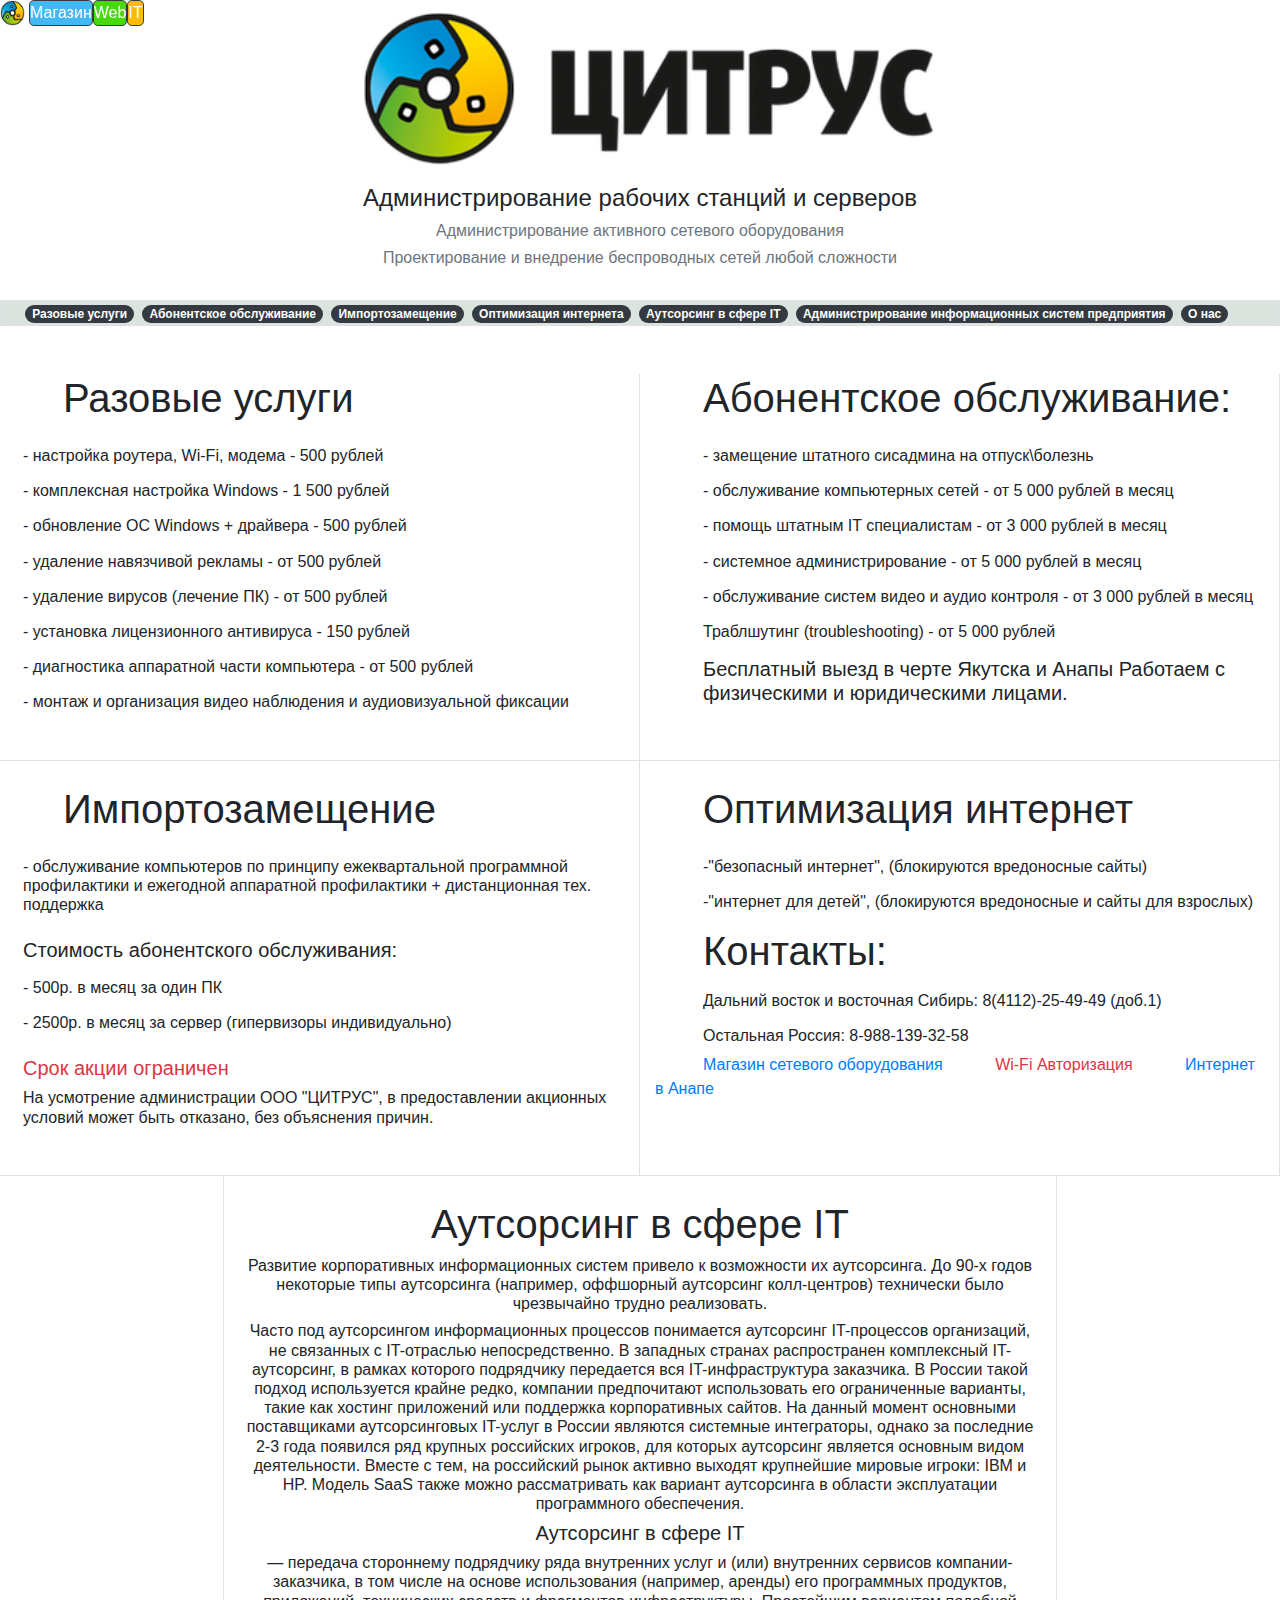
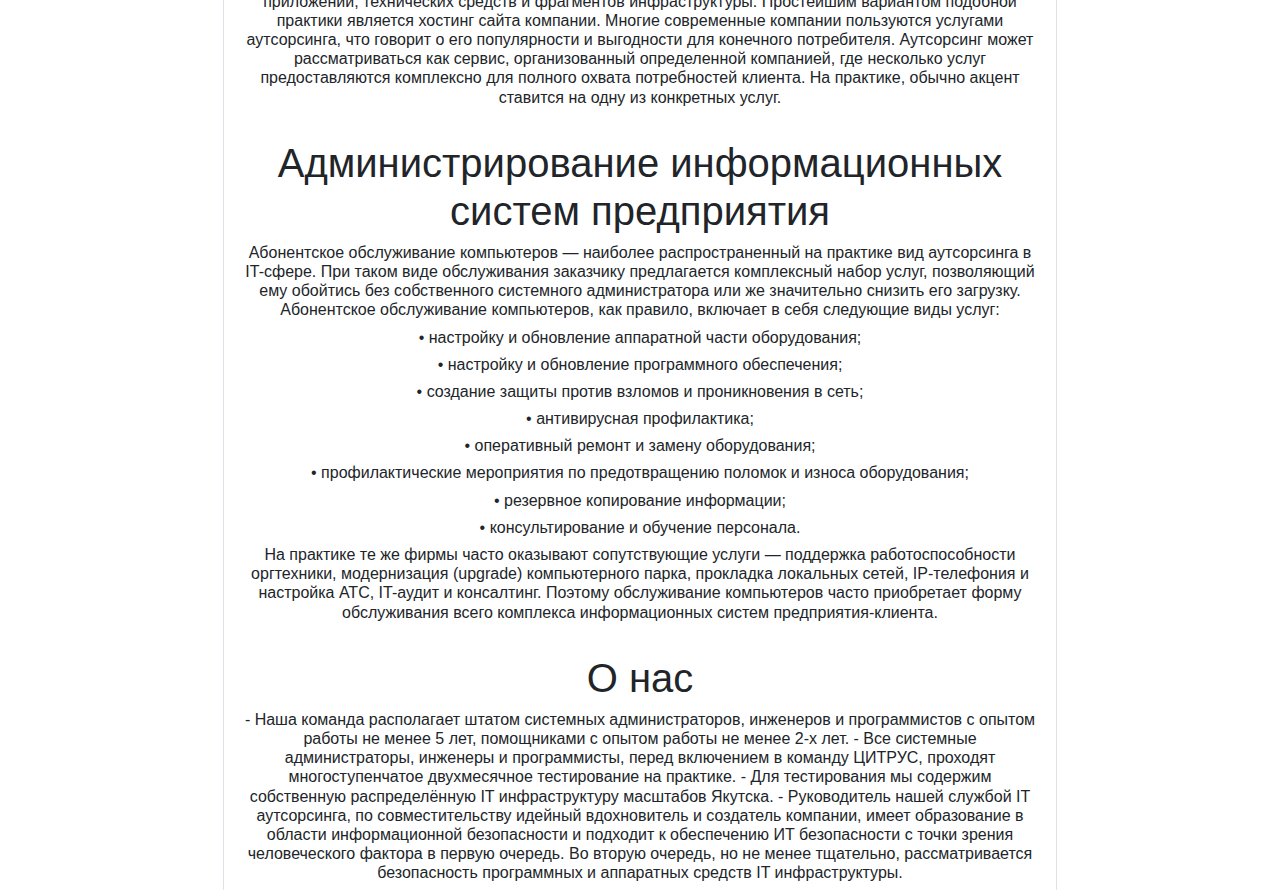
<file: index.html>
<!doctype html>
<html lang="en">
  <head>

    <meta charset="utf-8">
    <meta name="viewport" content="width=device-width, initial-scale=1, shrink-to-fit=no">

    <link rel="stylesheet" href="https://stackpath.bootstrapcdn.com/bootstrap/4.3.1/css/bootstrap.min.css" integrity="sha384-ggOyR0iXCbMQv3Xipma34MD+dH/1fQ784/j6cY/iJTQUOhcWr7x9JvoRxT2MZw1T" crossorigin="anonymous">
    

    <title></title>
  </head>
  <body>
    <a href=""></a>
    <!-- logo -->
    <div class="w-100 d-flex fixed-top" style=";">
      <img src="tsitrus.png" style="width: 25px">
      <a href="http://shop.it-citrus.ru/" style=" background-color: #42b9f5;" class="text-white border border-dark  ml-1 rounded-lg">Магазин</a>
      <a href="http://web.it-citrus.ru/" style=" background-color: #47d90d;" class="text-white border border-dark  rounded-lg">Web</a>
      <a href="http://service.it-citrus.ru/" style=" background-color: #fcbb08;" class="text-white border border-dark rounded-lg">IT</a> 
    </div>
    <!--Заголовок -->
    <div class="col-12 d-flex px-0 top" style="height: 300px; width: 100%">
      <div class="col-3 "></div>
      <div class="col-6">
        <img src="tsitrus2.png" class="ml-3" style="width: 600px;">
        <blockquote class="blockquote text-center">
            <h4 class="mt-3  " style="">Администрирование рабочих станций и серверов</h4>
           <h6 class="text-secondary">Администрирование активного сетевого оборудования</h6>
           <h6 class="text-secondary">Проектирование и внедрение беспроводных сетей любой сложности</h6>
        </blockquote>
      </div>
      <div class="col-3"></div>
    </div>

    <!-- info -->
  <div class="w-100 d-flex border mb-5" style="background-color: #dae3de">
    <div class="mr-2 ml-4">
      <button class="badge badge-pill badge-dark btn-outline-danger border-0"><a href="#razov" class="text-white">Разовые услуги</a></button>
    </div>
    <div class="mr-2">
      <button class="badge badge-pill badge-dark btn-outline-danger border-0"><a href="#abon" class="text-white">Абонентское обслуживание</a></button>
    </div>
   <div class="mr-2">
      <button class="badge badge-pill badge-dark btn-outline-danger border-0"><a href="#import" class="text-white">Импортозамещение</a></button>
    </div>
    <div class="mr-2">
      <button class="badge badge-pill badge-dark btn-outline-danger border-0"><a href="#optim" class="text-white">Оптимизация интернета</a></button>
    </div>
    <div class="mr-2">
      <button class="badge badge-pill badge-dark btn-outline-danger border-0"><a href="#autsorsing" class="text-white">Аутсорсинг в сфере IT</a></button>
    </div>
    <div class="mr-2">
      <button class="badge badge-pill badge-dark btn-outline-danger border-0"><a href="#admin" class="text-white">Администрирование информационных систем предприятия</a></button>
    </div>
    <div class="mr-2">
      <button class="badge badge-pill badge-dark btn-outline-danger border-0"><a href="#info" class="text-white">О нас</a></button>
    </div>
  </div>

    <!-- Разовые услуги -->
  <div class="col-12 px-0 d-flex border-bottom">
    <div class="col-6 border-right">
      <h1 class="ml-5"><a name="razov"></a>Разовые услуги</h1>
      <h6 class="ml-2 mt-4">- настройка роутера, Wi-Fi, модема - 500 рублей
      </h6>
      <h6 class="ml-2 mt-3" >- комплексная настройка Windows - 1 500 рублей</h6>
      <h6 class="ml-2 mt-3">- обновление ОС Windows + драйвера - 500 рублей</h6>
      <h6 class="ml-2 mt-3">- удаление навязчивой рекламы - от 500 рублей</h6>
      <h6 class="ml-2 mt-3">- удаление вирусов (лечение ПК) - от 500 рублей</h6>
      <h6 class="ml-2 mt-3">- установка лицензионного антивируса - 150 рублей</h6>
      <h6 class="ml-2 mt-3">- диагностика аппаратной части компьютера - от 500 рублей</h6>
      <h6 class="ml-2 mt-3 mb-5">- монтаж и организация видео наблюдения и аудиовизуальной фиксации</h6>
    </div>

    <div class="col-6 border-right">
      <h1 class="ml-5" style=""><a name="abon"></a>Абонентское обслуживание:</h1>
      <h6 class="ml-5 mt-4" style="">- замещение штатного сисадмина на отпуск\болезнь
      </h6>
      <h6 class="ml-5 mt-3" style="">- обслуживание компьютерных сетей - от 5 000 рублей в месяц</h6>
      <h6 class="ml-5 mt-3" style="">- помощь штатным IT специалистам - от 3 000 рублей в месяц</h6>
      <h6 class="ml-5 mt-3" style="">- системное администрирование - от 5 000 рублей в месяц</h6>
      <h6 class="ml-5 mt-3" style="">- обслуживание систем видео и аудио контроля - от 3 000 рублей в месяц</h6>
      <h6 class="ml-5 mt-3" style="">Траблшутинг (troubleshooting) - от 5 000 рублей</h6>
      <h5 class="ml-5 mt-3" style="">Бесплатный выезд в черте Якутска и Анапы Работаем с физическими и юридическими лицами.</h5>
    </div>
  </div>
  <div class="col-12 px-0 d-flex border-bottom">
    <div class="col-6 border-right">
      <h1 class="ml-5 mt-4 "><a name="import"></a>Импортозамещение</h1>
      <h6 class="ml-2 mt-4">- обслуживание компьютеров по принципу ежеквартальной программной профилактики и ежегодной аппаратной профилактики + дистанционная тех. поддержка
      </h6>
      <h5 class="ml-2 mt-4 ">Стоимость абонентского обслуживания: </h5>
      <h6 class="ml-2 mt-3">- 500р. в месяц за один ПК </h6>
      <h6 class="ml-2 mt-3">- 2500р. в месяц за сервер (гипервизоры индивидуально) </h6>
      <h5 class="ml-2 mt-4 text-danger">Срок акции ограничен </h5>

      <h6 class="ml-2 mb-5">На усмотрение администрации ООО "ЦИТРУС", в предоставлении акционных условий может быть отказано, без объяснения причин.</h6>
    </div>

    <div class="col-6 border-right">
      <h1 class="ml-5 mt-4"><a name="optim"></a>Оптимизация интернет</h1>
      <h6 class="ml-5 mt-4">-"безопасный интернет", (блокируются вредоносные сайты)
      </h6>
      <h6 class="ml-5 mt-3">-"интернет для детей", (блокируются вредоносные и сайты для взрослых)</h6>
      <h1 class="ml-5 mt-3">Контакты:</h1>
      <h6 class="ml-5 mt-3">Дальний восток и восточная Сибирь: 8(4112)-25-49-49 (доб.1)</h6>
      <h6 class="ml-5 mt-3">Остальная Россия: 8-988-139-32-58</h6>
      <a href="http://shop.it-citrus.ru/" class="ml-5">Магазин сетевого оборудования</a>
      <a href="http://feedlikes.ru/" class="ml-5 text-danger">Wi-Fi Авторизация</a>
      <a href="http://service.it-citrus.ru/pages/internet_v_anape/" class="ml-5 ">Интернет в Анапе</a>
    </div>
  </div>


  <!-- Аутсорсинг в сфере IT -->
  <div style="text-align: center;" class="d-flex col-12">
    <div class="col-2"></div>
    <div class="col-8 border-right border-left">
        <h1 class="mt-4"><a name="autsorsing"></a>Аутсорсинг в сфере IT</h1>
        <h6>Развитие корпоративных информационных систем привело к возможности их аутсорсинга. До 90-х годов некоторые типы аутсорсинга (например, оффшорный аутсорсинг колл-центров) технически было чрезвычайно трудно реализовать.</h6>

        <h6>Часто под аутсорсингом информационных процессов понимается аутсорсинг IT-процессов организаций, не связанных с IT-отраслью непосредственно. В западных странах распространен комплексный IT-аутсорсинг, в рамках которого подрядчику передается вся IT-инфраструктура заказчика. В России такой подход используется крайне редко, компании предпочитают использовать его ограниченные варианты, такие как хостинг приложений или поддержка корпоративных сайтов. На данный момент основными поставщиками аутсорсинговых IT-услуг в России являются системные интеграторы, однако за последние 2-3 года появился ряд крупных российских игроков, для которых аутсорсинг является основным видом деятельности. Вместе с тем, на российский рынок активно выходят крупнейшие мировые игроки: IBM и HP. Модель SaaS также можно рассматривать как вариант аутсорсинга в области эксплуатации программного обеспечения.
    </h6>
        <h5>Аутсорсинг в сфере IT<h6>— передача стороннему подрядчику ряда внутренних услуг и (или) внутренних сервисов компании-заказчика, в том числе на основе использования (например, аренды) его программных продуктов, приложений, технических средств и фрагментов инфраструктуры. Простейшим вариантом подобной практики является хостинг сайта компании. Многие современные компании пользуются услугами аутсорсинга, что говорит о его популярности и выгодности для конечного потребителя. Аутсорсинг может рассматриваться как сервис, организованный определенной компанией, где несколько услуг предоставляются комплексно для полного охвата потребностей клиента. На практике, обычно акцент ставится на одну из конкретных услуг.</h6></h5>
    </div>
    <div class="col-2"></div>
  </div>


  <!-- Администрирование информационных систем предприятия -->
  <div style="text-align: center;" class="d-flex col-12">
    <div class="col-2"></div>
    <div class="col-8 border-right border-left">
        <h1 class="mt-4"><a name="admin"></a>
        Администрирование информационных систем предприятия</h1>
        <h6>Абонентское обслуживание компьютеров — наиболее распространенный на практике вид аутсорсинга в IT-сфере. При таком виде обслуживания заказчику предлагается комплексный набор услуг, позволяющий ему обойтись без собственного системного администратора или же значительно снизить его загрузку. Абонентское обслуживание компьютеров, как правило, включает в себя следующие виды услуг:</h6>

        <h6>
          • настройку и обновление аппаратной части оборудования;
          </h6>
          <h6>
          • настройку и обновление программного обеспечения;
          </h6>
          <h6>
          • создание защиты против взломов и проникновения в сеть;
          </h6>
          <h6>
          • антивирусная профилактика;
          </h6>
          <h6>
          • оперативный ремонт и замену оборудования;
          </h6>
          <h6>
          • профилактические мероприятия по предотвращению поломок и износа оборудования;
          </h6>
          <h6>
          • резервное копирование информации;
          </h6>
          <h6>
          • консультирование и обучение персонала.
        </h6>
        <h6>На практике те же фирмы часто оказывают сопутствующие услуги — поддержка работоспособности оргтехники, модернизация (upgrade) компьютерного парка, прокладка локальных сетей, IP-телефония и настройка АТС, IT-аудит и консалтинг. Поэтому обслуживание компьютеров часто приобретает форму обслуживания всего комплекса информационных систем предприятия-клиента.</h6>
    </div>
    <div class="col-2"></div>
  </div>

  <!-- О нас -->
  <div style="text-align: center;" class="d-flex col-12">
    <div class="col-2"></div>
    <div class="col-8 border-right border-left">
        <h1 class="mt-4"><a name="info"></a>О нас</h1>
        <h6>- Наша команда располагает штатом системных администраторов, инженеров и программистов с опытом работы не менее 5 лет, помощниками с опытом работы не менее 2-х лет. 
- Все системные администраторы, инженеры и программисты, перед включением в команду ЦИТРУС, проходят многоступенчатое двухмесячное тестирование на практике. 
- Для тестирования мы содержим собственную распределённую IT инфраструктуру масштабов Якутска.
- Руководитель нашей службой IT аутсорсинга, по совместительству идейный вдохновитель и создатель компании, имеет образование в области информационной безопасности и подходит к обеспечению ИТ безопасности с точки зрения человеческого фактора в первую очередь. Во вторую очередь, но не менее тщательно, рассматривается безопасность программных и аппаратных средств IT инфраструктуры.</h6>
    </div>
    <div class="col-2"></div>
  </div>

    <script src="https://code.jquery.com/jquery-3.3.1.slim.min.js" integrity="sha384-q8i/X+965DzO0rT7abK41JStQIAqVgRVzpbzo5smXKp4YfRvH+8abtTE1Pi6jizo" crossorigin="anonymous"></script>
    <script src="https://cdnjs.cloudflare.com/ajax/libs/popper.js/1.14.7/umd/popper.min.js" integrity="sha384-UO2eT0CpHqdSJQ6hJty5KVphtPhzWj9WO1clHTMGa3JDZwrnQq4sF86dIHNDz0W1" crossorigin="anonymous"></script>
    <script src="https://stackpath.bootstrapcdn.com/bootstrap/4.3.1/js/bootstrap.min.js" integrity="sha384-JjSmVgyd0p3pXB1rRibZUAYoIIy6OrQ6VrjIEaFf/nJGzIxFDsf4x0xIM+B07jRM" crossorigin="anonymous"></script>
  </body>
</html>
</file>
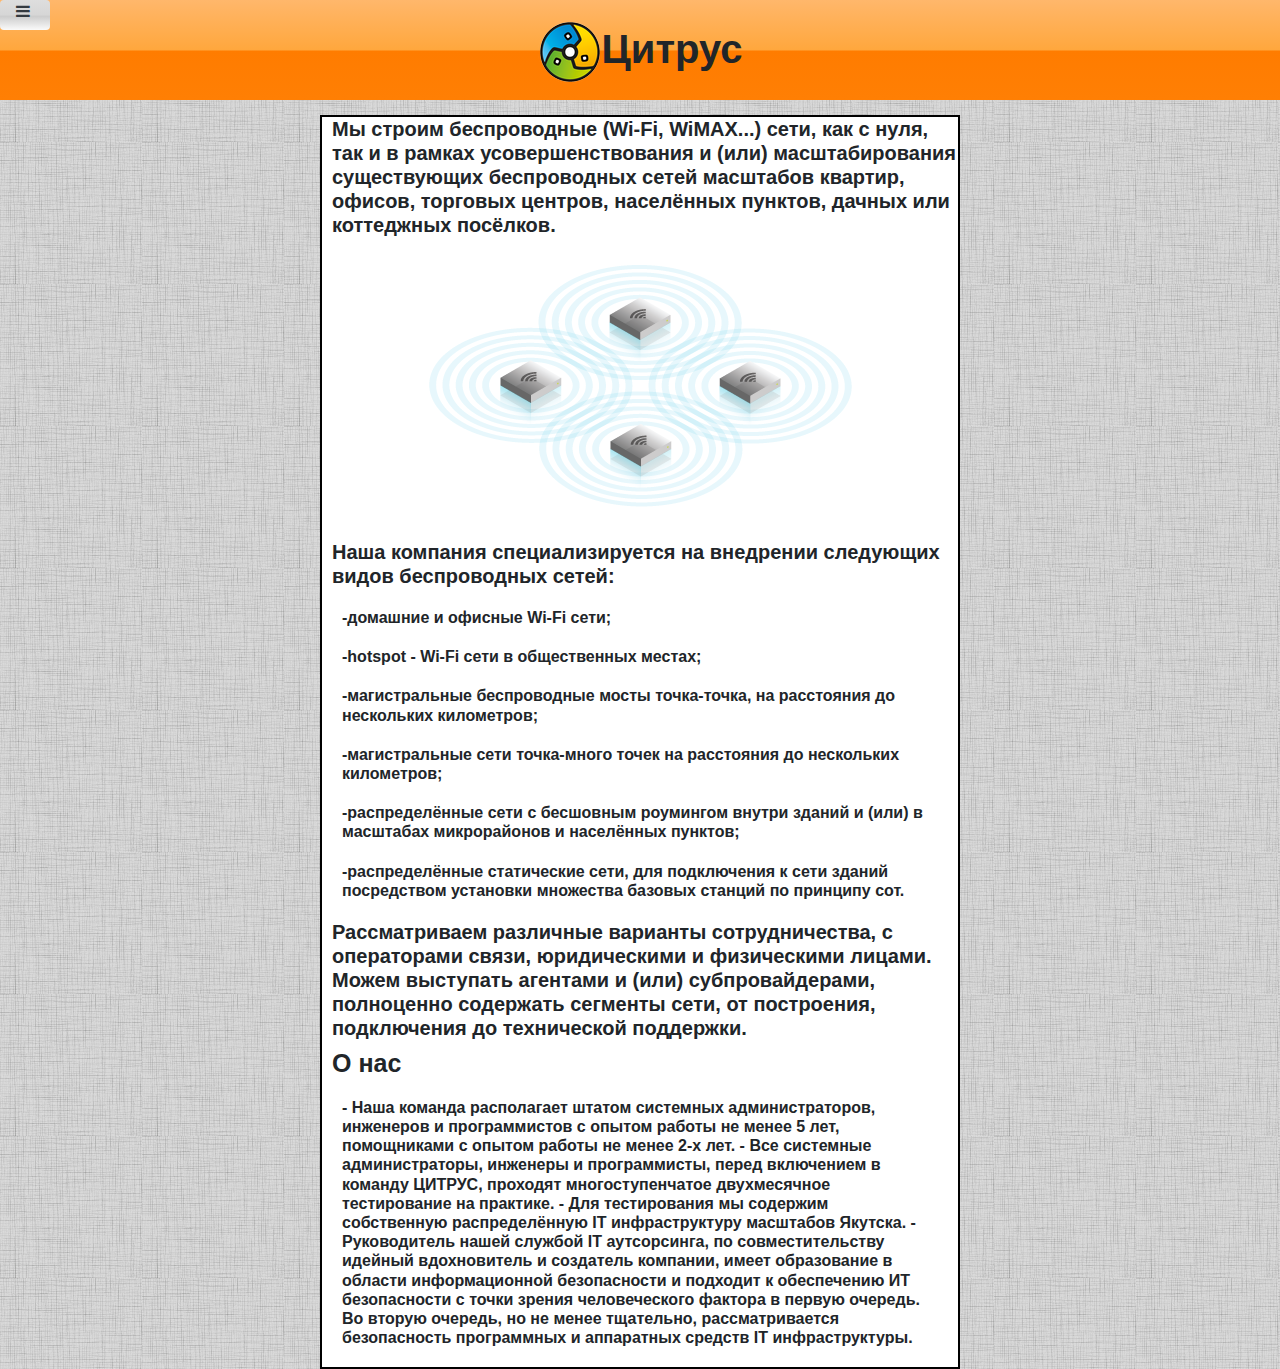
<file: 1.html>
<!DOCTYPE html>
<html>
<head>
  <title></title>
  <link rel="stylesheet" type="text/css" href="1.css">
  <link rel="stylesheet" type="text/css" href="css/font-awesome.css"><link href="https://fonts.googleapis.com/css?family=Cuprum" rel="stylesheet">
  <link rel="stylesheet" href="https://stackpath.bootstrapcdn.com/bootstrap/4.3.1/css/bootstrap.min.css" integrity="sha384-ggOyR0iXCbMQv3Xipma34MD+dH/1fQ784/j6cY/iJTQUOhcWr7x9JvoRxT2MZw1T" crossorigin="anonymous">
</head>
<body>
  <div class="header">
      <h1 class="font-weight-bold" style="padding-top:20px;"><img src="tsitrus.png">Цитрус</h1>
    </div>
  </div>
      <div style="width:50px; height: 30px;  " class="hover-menu rounded fixed-top">
          <div class="fa fa-bars text-dark ml-3" style="width: 100%; "></div>
      
      <div class="menu ">
        <nav class="dws-menu">
    <ul>
      <li><a href=""><i class="fa fa-shopping-cart"></i>Магазин</a>
            <ul>
              <li><a href="http://shop.it-citrus.ru/#m-footer">Мы рекомендуем</a></li>
              <li><a href="http://shop.it-citrus.ru/#m-center">Новые товары</a></li>
              <li><a href="http://shop.it-citrus.ru/#m-header">В наличее</a></li>
            </ul>
      </li>
      <li><a href="http://web.it-citrus.ru/"><i class="fa fa-globe"></i>Web</a>

      </li>
      <li><a href="http://service.it-citrus.ru/"><i class="fa fa-info-circle"></i>IT</a>
      </li>
      <li><a href="https://www.instagram.com/it_citrus_ru/"><i class="fa fa-mobile"></i>Контакты</a>
        <ul>
          <li><a href="https://www.instagram.com/it_citrus_ru/">Instagram</a></li>
          <li><a href="https://vk.com/it_citrus">Vk</a></li>
          <li><a href="https://twitter.com/IT_CITRUS">twitter</a></li>
        </ul>

      </li>
      <li><a href="http://service.it-citrus.ru/pages/get_help/"><i class="fa fa-users"></i>удаленная помощь</a>

      </li>
    </ul>
  </nav>
      </div>
      </div>
        <div class="bg-white w-50 mx-auto texz">
          <h2 style="font-size: 20px; margin-left:  10px;" class="font-weight-bold">Мы строим беспроводные (Wi-Fi, WiMAX...) сети, как с нуля, так и в рамках усовершенствования и (или) масштабирования существующих беспроводных сетей масштабов квартир, офисов, торговых центров, населённых пунктов, дачных или коттеджных посёлков.</h2>
            <div style="text-align: center; margin: 20px;">
              <img src="w.png" ></img>
            </div>
          <h2 style="font-size: 20px; margin-left:  10px;" class="font-weight-bold">Наша компания специализируется на внедрении следующих видов беспроводных сетей:</h2>
          <h6 class="font-weight-bold" style=" margin: 20px;">-домашние и офисные Wi-Fi сети;</h6>
          <h6 class="font-weight-bold" style=" margin: 20px;">-hotspot - Wi-Fi сети в общественных местах;</h6>
          <h6 class="font-weight-bold" style=" margin: 20px;">-магистральные беспроводные мосты точка-точка, на расстояния до нескольких километров;</h6>
          <h6 class="font-weight-bold" style=" margin: 20px;">-магистральные сети точка-много точек на расстояния до нескольких километров;</h6>
          <h6 class="font-weight-bold" style=" margin: 20px;">-распределённые сети с бесшовным роумингом внутри зданий и (или) в масштабах микрорайонов и населённых пунктов;</h6>
          <h6 class="font-weight-bold" style=" margin: 20px;">-распределённые статические сети, для подключения к сети зданий посредством установки множества базовых станций по принципу сот.</h6>
          <h2 style="font-size: 20px;margin-left:  10px;" class="font-weight-bold">Рассматриваем различные варианты сотрудничества, с операторами связи, юридическими и физическими лицами. Можем выступать агентами и (или) субпровайдерами, полноценно содержать сегменты сети, от построения, подключения до технической поддержки.</h2>
          <h2 style="font-size: 25px; margin-left: 10px;" class="font-weight-bold">О нас</h2>
          <h6 class="font-weight-bold" style=" margin: 20px;">- Наша команда располагает штатом системных администраторов, инженеров и программистов с опытом работы не менее 5 лет, помощниками с опытом работы не менее 2-х лет. - Все системные администраторы, инженеры и программисты, перед включением в команду ЦИТРУС, проходят многоступенчатое двухмесячное тестирование на практике. - Для тестирования мы содержим собственную распределённую IT инфраструктуру масштабов Якутска. - Руководитель нашей службой IT аутсорсинга, по совместительству идейный вдохновитель и создатель компании, имеет образование в области информационной безопасности и подходит к обеспечению ИТ безопасности с точки зрения человеческого фактора в первую очередь. Во вторую очередь, но не менее тщательно, рассматривается безопасность программных и аппаратных средств IT инфраструктуры.</h6>

        </div>

</body>
</html>
</file>
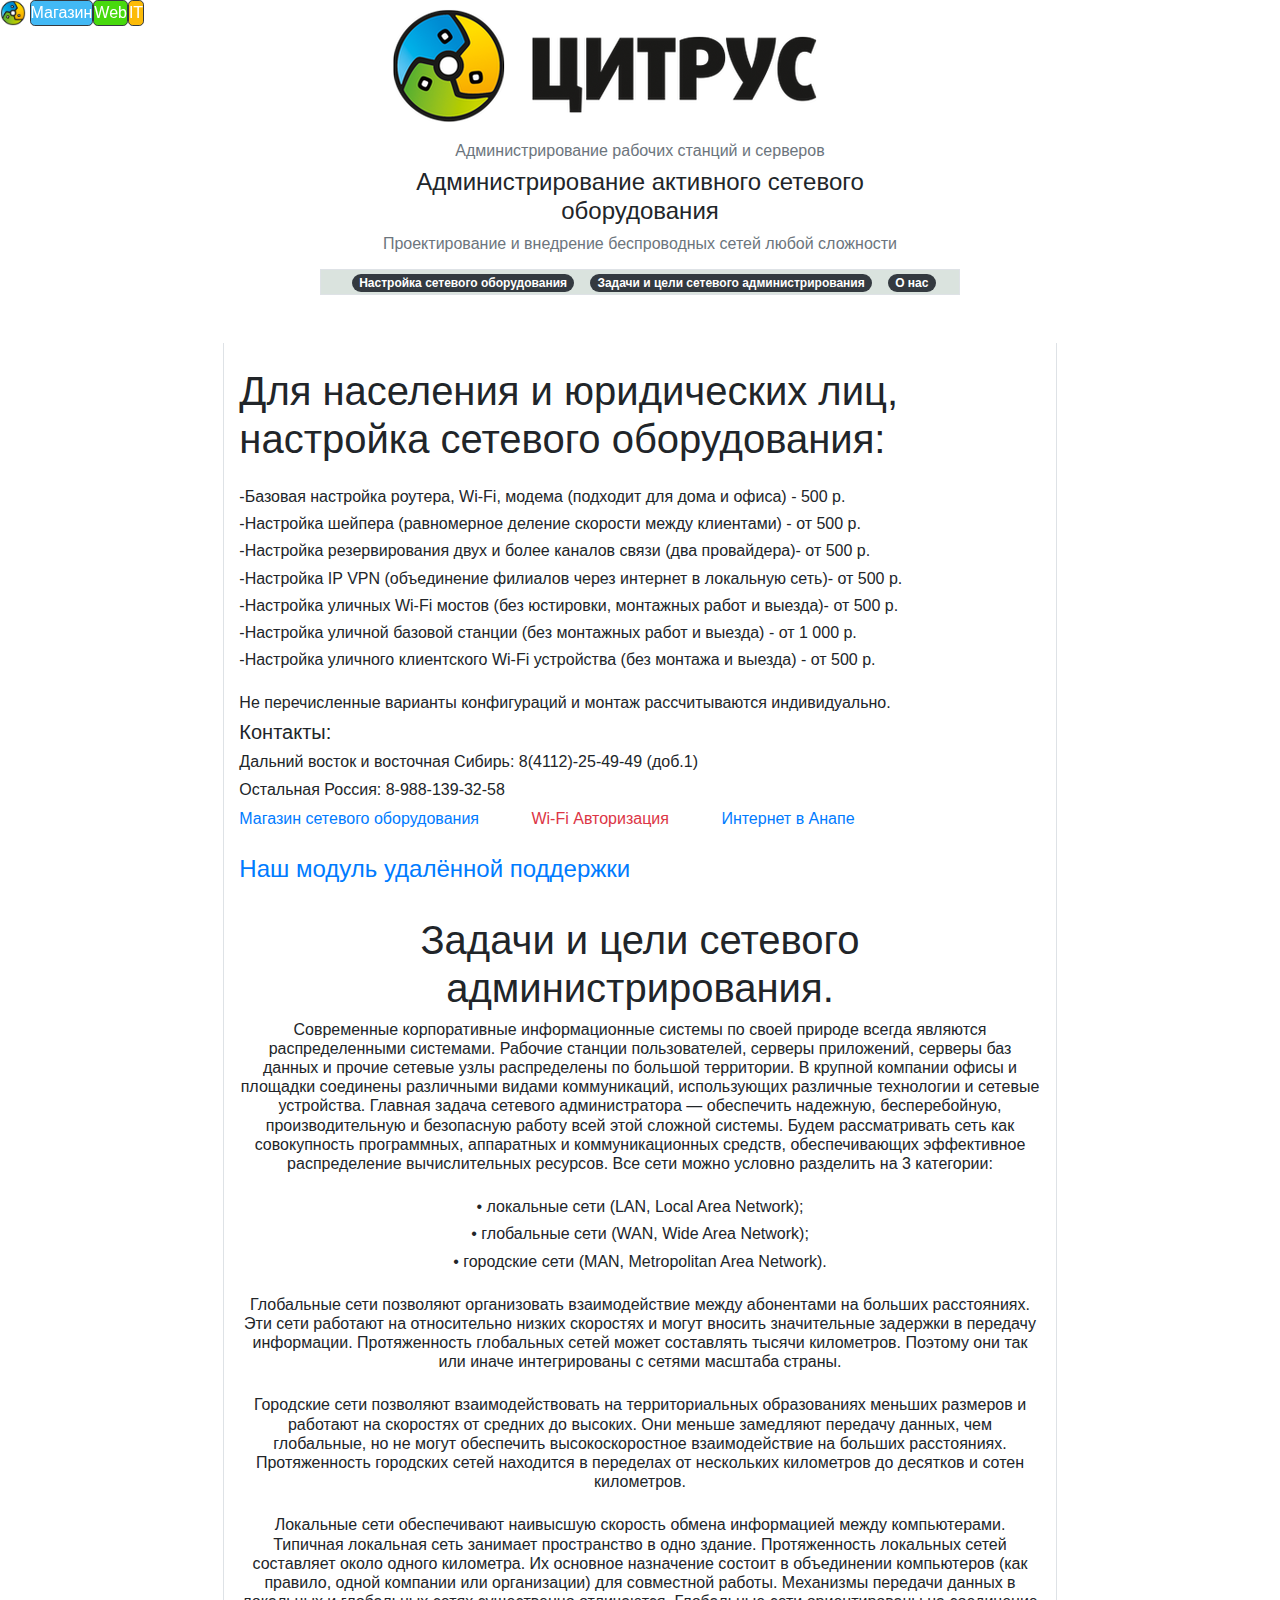
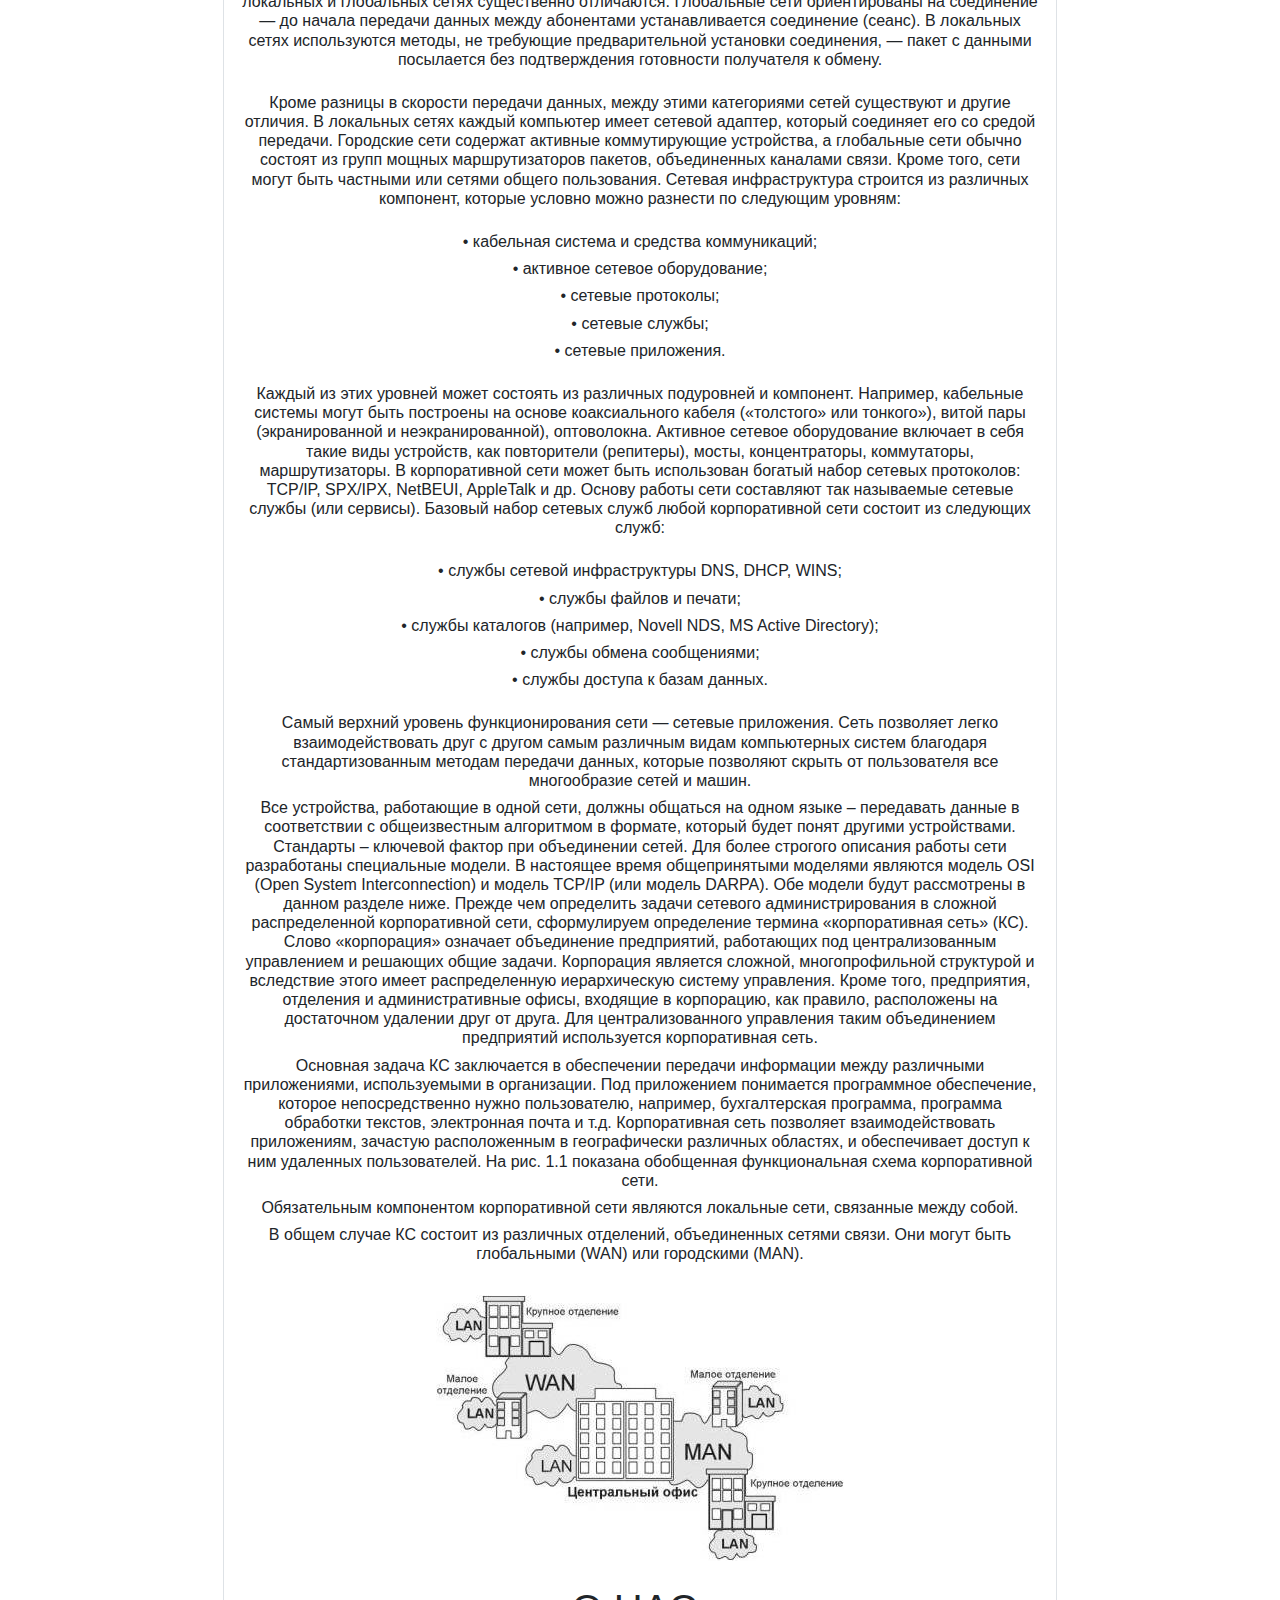
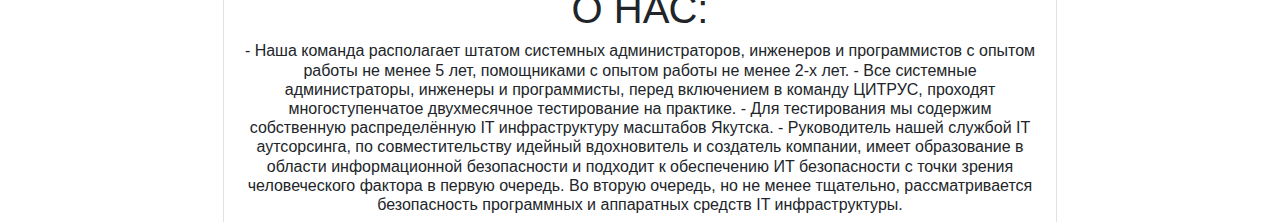
<file: index1.html>
<!doctype html>
<html lang="en">
  <head>
    <!-- Required meta tags -->
    <meta charset="utf-8">
    <meta name="viewport" content="width=device-width, initial-scale=1, shrink-to-fit=no">

    <link rel="stylesheet" href="https://stackpath.bootstrapcdn.com/bootstrap/4.3.1/css/bootstrap.min.css" integrity="sha384-ggOyR0iXCbMQv3Xipma34MD+dH/1fQ784/j6cY/iJTQUOhcWr7x9JvoRxT2MZw1T" crossorigin="anonymous">

    <title></title>
  </head>
  <body>
 <!-- logo -->
    <div class="w-100 d-flex fixed-top" style=";">
      <img src="tsitrus.png" style="width: 2%">
      <a href="http://shop.it-citrus.ru/" style=" background-color: #42b9f5;" class="text-white border border-dark  ml-1 rounded-lg">Магазин</a>
      <a href="http://web.it-citrus.ru/" style=" background-color: #47d90d;" class="text-white border border-dark  rounded-lg">Web</a>
      <a href="http://service.it-citrus.ru/" style=" background-color: #fcbb08;" class="text-white border border-dark rounded-lg">IT</a> 
    </div>

 <!--Заголовок -->
    <div class="col-12 d-flex px-0">
      <div class="col-3 " ></div>
      <div class="col-6">
        <img src="tsitrus2.png" class="ml-5" >
        <blockquote class="blockquote text-center">
            <h6 class="mt-3 text-secondary " style="">Администрирование рабочих станций и серверов</h6>
           <h4 class="">Администрирование активного сетевого оборудования</h4>
           <h6 class="text-secondary">Проектирование и внедрение беспроводных сетей любой сложности</h6>
        </blockquote>
      </div>
      <div class="col-3"></div>
    </div>

<!-- info -->
  <div class="w-100 d-flex col-12 px-0 mb-5">
    <div class="col-3"></div>
    <div class="col-6 d-flex border" style="background-color: #dae3de" >
      <div class="mr-2 ml-3">
        <button class="badge badge-pill badge-dark btn-outline-danger border-0"><a href="#set" class="text-white">Настройка сетевого оборудования</a></button>
      </div>
      <div class="mr-2 ml-2">
        <button class="badge badge-pill badge-dark btn-outline-danger border-0"><a href="#zadachi" class="text-white">Задачи и цели сетевого администрирования</a></button>
      </div>
     <div class="mr-2 ml-2">
        <button class="badge badge-pill badge-dark btn-outline-danger border-0"><a href="#info" class="text-white">О нас</a></button>
      </div>
    </div>
    <div class="col-3"></div>
  </div>

  <div class="d-flex col-12">
    <div class="col-2"></div>
    <div class="col-8 border-right border-left">
        <h1 class="mt-4 mb-4"><a name="set" style="text-align: center;"></a>Для населения и юридических лиц, настройка сетевого оборудования:</h1>
        <h6>-Базовая настройка роутера, Wi-Fi, модема (подходит для дома и офиса) - 500 р.</h6>
        <h6>-Настройка шейпера (равномерное деление скорости между клиентами) - от 500 р.</h6>
        <h6>-Настройка резервирования двух и более каналов связи (два провайдера)- от 500 р.</h6>
        <h6>-Настройка IP VPN (объединение филиалов через интернет в локальную сеть)- от 500 р.</h6>
        <h6>-Настройка уличных Wi-Fi мостов (без юстировки, монтажных работ и выезда)- от 500 р.</h6>
        <h6>-Настройка уличной базовой станции (без монтажных работ и выезда) - от 1 000 р.</h6>
        <h6>-Настройка уличного клиентского Wi-Fi устройства (без монтажа и выезда) - от 500 р.</h6>
        <h6 class="mt-4">Не перечисленные варианты конфигураций и монтаж рассчитываются индивидуально.</h6>
        <h5>Контакты:</h5>
        <h6>Дальний восток и восточная Сибирь: 8(4112)-25-49-49 (доб.1)</h6>
        <h6>Остальная Россия: 8-988-139-32-58</h6>
         <a href="http://shop.it-citrus.ru/" class="">Магазин сетевого оборудования</a>
      <a href="http://feedlikes.ru/" class="ml-5 text-danger">Wi-Fi Авторизация</a>
      <a href="http://service.it-citrus.ru/pages/internet_v_anape/" class="ml-5 ">Интернет в Анапе</a>
      <h4 class="mt-4"><a href="file:///C:/Users/general/Desktop/%D0%A6%D0%B8%D1%82%D1%80%D1%83%D1%81/index2.html">Наш модуль удалённой поддержки</a></h4>
    </div>
    <div class="col-2"></div>
  </div>

  <div style="text-align: center;" class="d-flex col-12">
    <div class="col-2"></div>
    <div class="col-8 border-right border-left">
        <h1 class="mt-4"><a name="zadachi"></a>Задачи и цели сетевого администрирования.</h1>
        <h6>Современные корпоративные информационные системы по своей природе всегда являются распределенными системами. Рабочие станции пользователей, серверы приложений, серверы баз данных и прочие сетевые узлы распределены по большой территории. В крупной компании офисы и площадки соединены различными видами коммуникаций, использующих различные технологии и сетевые устройства. Главная задача сетевого администратора — обеспечить надежную, бесперебойную, производительную и безопасную работу всей этой сложной системы.
Будем рассматривать сеть как совокупность программных, аппаратных и коммуникационных средств, обеспечивающих эффективное распределение вычислительных ресурсов. Все сети можно условно разделить на 3 категории:</h6>

        <h6 class="mt-4">• локальные сети (LAN, Local Area Network);</h6>
        <h6>• глобальные сети (WAN, Wide Area Network);</h6>
        <h6 class="mb-4">• городские сети (MAN, Metropolitan Area Network).</h6>

        <h6 class="mb-4">Глобальные сети позволяют организовать взаимодействие между абонентами на больших расстояниях. Эти сети работают на относительно низких скоростях и могут вносить значительные задержки в передачу информации. Протяженность глобальных сетей может составлять тысячи километров. Поэтому они так или иначе интегрированы с сетями масштаба страны.</h6>

        <h6 class="mb-4">Городские сети позволяют взаимодействовать на территориальных образованиях меньших размеров и работают на скоростях от средних до высоких. Они меньше замедляют передачу данных, чем глобальные, но не могут обеспечить высокоскоростное взаимодействие на больших расстояниях. Протяженность городских сетей находится в переделах от нескольких километров до десятков и сотен километров.</h6>

        <h6 class="mb-4">Локальные сети обеспечивают наивысшую скорость обмена информацией между компьютерами. Типичная локальная сеть занимает пространство в одно здание. Протяженность локальных сетей составляет около одного километра. Их основное назначение состоит в объединении компьютеров (как правило, одной компании или организации) для совместной работы.
        Механизмы передачи данных в локальных и глобальных сетях существенно отличаются. Глобальные сети ориентированы на соединение — до начала передачи данных между абонентами устанавливается соединение (сеанс). В локальных сетях используются методы, не требующие предварительной установки соединения, — пакет с данными посылается без подтверждения готовности получателя к обмену.</h6>

        <h6 class="mb-4">Кроме разницы в скорости передачи данных, между этими категориями сетей существуют и другие отличия. В локальных сетях каждый компьютер имеет сетевой адаптер, который соединяет его со средой передачи. Городские сети содержат активные коммутирующие устройства, а глобальные сети обычно состоят из групп мощных маршрутизаторов пакетов, объединенных каналами связи. Кроме того, сети могут быть частными или сетями общего пользования.
        Сетевая инфраструктура строится из различных компонент, которые условно можно разнести по следующим уровням:</h6>

        <h6 class="mt-4">• кабельная система и средства коммуникаций;</h6>
        <h6>• активное сетевое оборудование;</h6>
        <h6>• сетевые протоколы;</h6>
        <h6>• сетевые службы;</h6>
        <h6 class="mb-4">• сетевые приложения.</h6>

        <h6>Каждый из этих уровней может состоять из различных подуровней и компонент. Например, кабельные системы могут быть построены на основе коаксиального кабеля («толстого» или тонкого»), витой пары (экранированной и неэкранированной), оптоволокна. Активное сетевое оборудование включает в себя такие виды устройств, как повторители (репитеры), мосты, концентраторы, коммутаторы, маршрутизаторы. В корпоративной сети может быть использован богатый набор сетевых протоколов: TCP/IP, SPX/IPX, NetBEUI, AppleTalk и др. 
        Основу работы сети составляют так называемые сетевые службы (или сервисы). Базовый набор сетевых служб любой корпоративной сети состоит из следующих служб:</h6>

        <h6 class="mt-4">• службы сетевой инфраструктуры DNS, DHCP, WINS;</h6>
        <h6>• службы файлов и печати;</h6>
        <h6>• службы каталогов (например, Novell NDS, MS Active Directory);</h6>
        <h6>• службы обмена сообщениями;</h6>
        <h6 class="mb-4">• службы доступа к базам данных.</h6>

        <h6>Самый верхний уровень функционирования сети — сетевые приложения.
        Сеть позволяет легко взаимодействовать друг с другом самым различным видам компьютерных систем благодаря стандартизованным методам передачи данных, которые позволяют скрыть от пользователя все многообразие сетей и машин.</h6>

        <h6>Все устройства, работающие в одной сети, должны общаться на одном языке – передавать данные в соответствии с общеизвестным алгоритмом в формате, который будет понят другими устройствами. Стандарты – ключевой фактор при объединении сетей.
        Для более строгого описания работы сети разработаны специальные модели. В настоящее время общепринятыми моделями являются модель OSI (Open System Interconnection) и модель TCP/IP (или модель DARPA). Обе модели будут рассмотрены в данном разделе ниже.
        Прежде чем определить задачи сетевого администрирования в сложной распределенной корпоративной сети, сформулируем определение термина «корпоративная сеть» (КС). Слово «корпорация» означает объединение предприятий, работающих под централизованным управлением и решающих общие задачи. Корпорация является сложной, многопрофильной структурой и вследствие этого имеет распределенную иерархическую систему управления. Кроме того, предприятия, отделения и административные офисы, входящие в корпорацию, как правило, расположены на достаточном удалении друг от друга. Для централизованного управления таким объединением предприятий используется корпоративная сеть.</h6>

        <h6>Основная задача КС заключается в обеспечении передачи информации между различными приложениями, используемыми в организации. Под приложением понимается программное обеспечение, которое непосредственно нужно пользователю, например, бухгалтерская программа, программа обработки текстов, электронная почта и т.д. Корпоративная сеть позволяет взаимодействовать приложениям, зачастую расположенным в географически различных областях, и обеспечивает доступ к ним удаленных пользователей. На рис. 1.1 показана обобщенная функциональная схема корпоративной сети.</h6>

        <h6>Обязательным компонентом корпоративной сети являются локальные сети, связанные между собой.</h6>

        <h6>В общем случае КС состоит из различных отделений, объединенных сетями связи. Они могут быть глобальными (WAN) или городскими (MAN).</h6>
        <img src="s.png" class="mt-4 mb-4">
        <h1><a name="info"></a>О НАС:</h1>
        <h6>- Наша команда располагает штатом системных администраторов, инженеров и программистов с опытом работы не менее 5 лет, помощниками с опытом работы не менее 2-х лет. 
        - Все системные администраторы, инженеры и программисты, перед включением в команду ЦИТРУС, проходят многоступенчатое двухмесячное тестирование на практике. 
        - Для тестирования мы содержим собственную распределённую IT инфраструктуру масштабов Якутска.
        - Руководитель нашей службой IT аутсорсинга, по совместительству идейный вдохновитель и создатель компании, имеет образование в области информационной безопасности и подходит к обеспечению ИТ безопасности с точки зрения человеческого фактора в первую очередь. Во вторую очередь, но не менее тщательно, рассматривается безопасность программных и аппаратных средств IT инфраструктуры.</h6>
    </div>
    <div class="col-2"></div>
  </div>


    <script src="https://code.jquery.com/jquery-3.3.1.slim.min.js" integrity="sha384-q8i/X+965DzO0rT7abK41JStQIAqVgRVzpbzo5smXKp4YfRvH+8abtTE1Pi6jizo" crossorigin="anonymous"></script>
    <script src="https://cdnjs.cloudflare.com/ajax/libs/popper.js/1.14.7/umd/popper.min.js" integrity="sha384-UO2eT0CpHqdSJQ6hJty5KVphtPhzWj9WO1clHTMGa3JDZwrnQq4sF86dIHNDz0W1" crossorigin="anonymous"></script>
    <script src="https://stackpath.bootstrapcdn.com/bootstrap/4.3.1/js/bootstrap.min.js" integrity="sha384-JjSmVgyd0p3pXB1rRibZUAYoIIy6OrQ6VrjIEaFf/nJGzIxFDsf4x0xIM+B07jRM" crossorigin="anonymous"></script>
  </body>
</html>
</file>
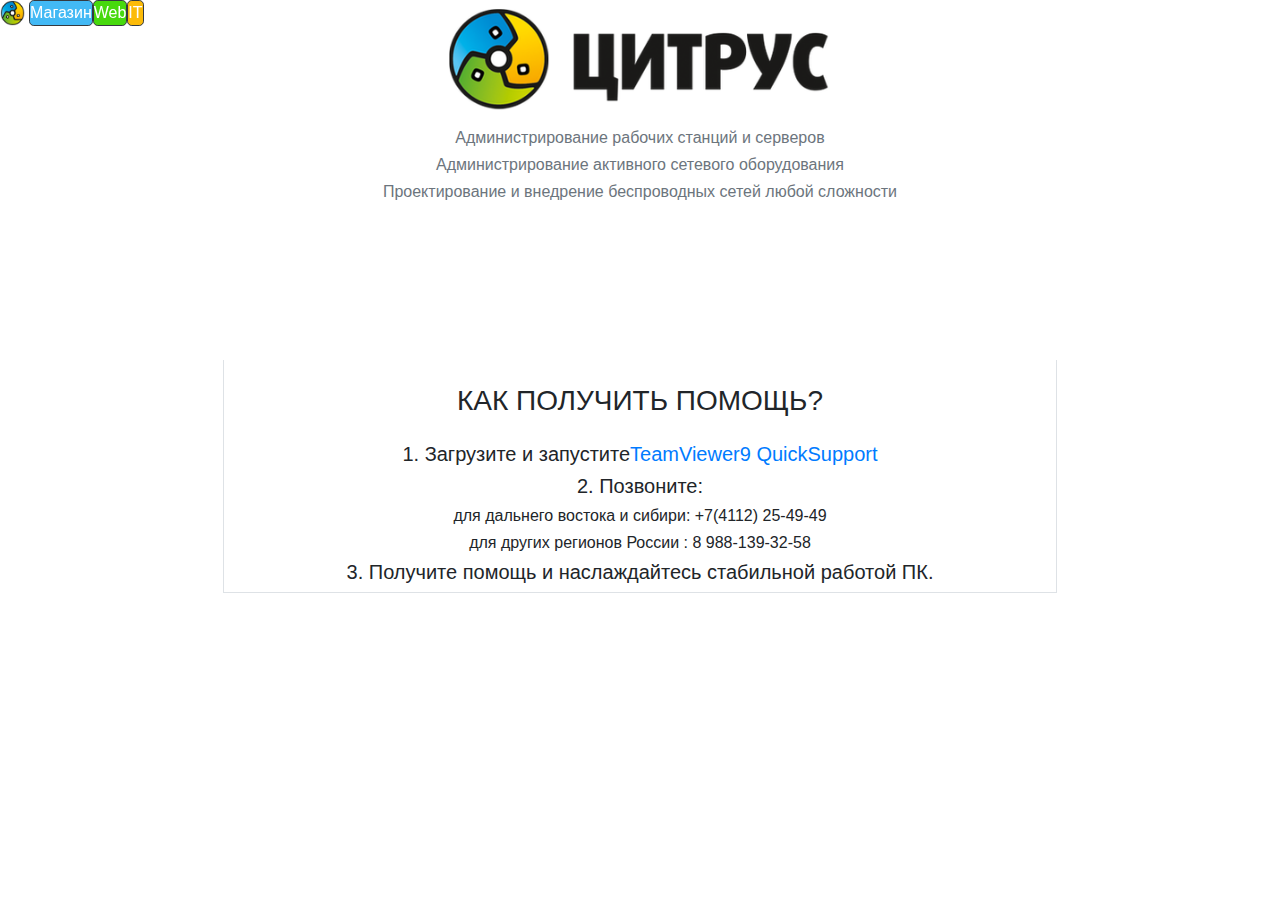
<file: index2.html>
<!doctype html>
<html lang="en">
  <head>
 
    <meta charset="utf-8">
    <meta name="viewport" content="width=device-width, initial-scale=1, shrink-to-fit=no">

    <link rel="stylesheet" href="https://stackpath.bootstrapcdn.com/bootstrap/4.3.1/css/bootstrap.min.css" integrity="sha384-ggOyR0iXCbMQv3Xipma34MD+dH/1fQ784/j6cY/iJTQUOhcWr7x9JvoRxT2MZw1T" crossorigin="anonymous">
    <link rel="stylesheet" type="text/css" href="forindex2.css">
    <link rel="stylesheet" type="text/css" href="media2.css">

    <title></title>
  </head>
  <body>


    <!-- logo -->
    <div class="w-100 d-flex fixed-top" style=";">
      <img src="tsitrus.png" style="width: 25px">
      <a href="http://shop.it-citrus.ru/" style=" background-color: #42b9f5;" class="text-white border border-dark  ml-1 rounded-lg">Магазин</a>
      <a href="http://web.it-citrus.ru/" style=" background-color: #47d90d;" class="text-white border border-dark  rounded-lg">Web</a>
      <a href="http://service.it-citrus.ru/" style=" background-color: #fcbb08;" class="text-white border border-dark rounded-lg">IT</a> 
    </div>

    <!--Заголовок -->
    <div class="col-12 px-0 top d-flex">
      <div class="col-2 " ></div>
      <div class="col-8 intop">
        <img src="tsitrus2.png" class="" style="width: 400px;">
            <h6 class="mt-3 text-secondary " style="">Администрирование рабочих станций и серверов</h6>
           <h6 class=" text-secondary">Администрирование активного сетевого оборудования</h6>
           <h6 class="text-secondary">Проектирование и внедрение беспроводных сетей любой сложности</h6>
      </div>
      <div class="col-2"></div>
    </div>
    <div class="probel"></div>


  <div class="d-flex col-12 info">
    <div class="col-2"></div>
    <div class="col-8 border-right border-left border-bottom" style="width: 300px">
        <h3 class="mt-4 mb-4 "><a name="zadachi"></a>КАК ПОЛУЧИТЬ ПОМОЩЬ?<h3>
        <h5>1. Загрузите и запустите<a href="http://service.it-citrus.ru/files/%D0%A6%D0%98%D0%A2%D0%A0%D0%A3%D0%A1-idczhp9gpe.exe">TeamViewer9 QuickSupport</a></h5>
        <h5>2. Позвоните:</h5>
        <h6>для дальнего востока и сибири: +7(4112) 25-49-49</h6>
        <h6>для других регионов России : 8 988-139-32-58</h6>
        <h5>3. Получите помощь и наслаждайтесь стабильной работой ПК.</h5>
    </div>
    <div class="col-2"></div>
  </div>
    <script src="https://code.jquery.com/jquery-3.3.1.slim.min.js" integrity="sha384-q8i/X+965DzO0rT7abK41JStQIAqVgRVzpbzo5smXKp4YfRvH+8abtTE1Pi6jizo" crossorigin="anonymous"></script>
    <script src="https://cdnjs.cloudflare.com/ajax/libs/popper.js/1.14.7/umd/popper.min.js" integrity="sha384-UO2eT0CpHqdSJQ6hJty5KVphtPhzWj9WO1clHTMGa3JDZwrnQq4sF86dIHNDz0W1" crossorigin="anonymous"></script>
    <script src="https://stackpath.bootstrapcdn.com/bootstrap/4.3.1/js/bootstrap.min.js" integrity="sha384-JjSmVgyd0p3pXB1rRibZUAYoIIy6OrQ6VrjIEaFf/nJGzIxFDsf4x0xIM+B07jRM" crossorigin="anonymous"></script>
  </body>
</html>
</file>
<file: 1.css>
body{
	background-image: url("fon.png");
}
.header{
	width: 80%
	margin:auto;
	height: 100px;
	background: rgb(255,183,107); /* Old browsers */
background: -moz-linear-gradient(top,  rgba(255,183,107,1) 0%, rgba(255,167,61,1) 50%, rgba(255,124,0,1) 51%, rgba(255,127,4,1) 100%); /* FF3.6-15 */
background: -webkit-linear-gradient(top,  rgba(255,183,107,1) 0%,rgba(255,167,61,1) 50%,rgba(255,124,0,1) 51%,rgba(255,127,4,1) 100%); /* Chrome10-25,Safari5.1-6 */
background: linear-gradient(to bottom,  rgba(255,183,107,1) 0%,rgba(255,167,61,1) 50%,rgba(255,124,0,1) 51%,rgba(255,127,4,1) 100%); /* W3C, IE10+, FF16+, Chrome26+, Opera12+, Safari7+ */
filter: progid:DXImageTransform.Microsoft.gradient( startColorstr='#ffb76b', endColorstr='#ff7f04',GradientType=0 ); /* IE6-9 */

}
.header h1{
	text-align: center;
}
@media only screen and (min-width: 800px){
.content{
	width: 80%
	margin:0px auto;
	border: 2px solid cyan;
	display: flex;
	margin:1% 0px;
	}
}
.menu{
	border: 2px solid green;
	margin:1%;
 	font-family: Cuprum, Arial, Helvetica, sans-serif;
 	position: absolute;
 	display: none;



}

.hover-menu:hover > .menu{
	display: block; 
}
.right{
	width: 85%;
	border: 2px solid pink;
	margin:1%;
}
.box{
	width: 98%;
	border: 2px solid yellow;
	height: 300px;
	margin:1%;
}

.dws-menu *{
 margin: 0;
 padding: 0;
}
.dws-menu ul,
.dws-menu ol{
 list-style: none;
}
.dws-menu > ul{
 justify-content: center;
}
.dws-menu > ul li{
 position: relative;
 border-right: 1px solid #c7c8ca;
}
.dws-menu > ul li:first-child{
 border-left: 1px solid #b2b3b5;
}
.dws-menu > ul li:last-child{
 border-right: 1px solid #babbbd;
}
.dws-menu > ul li > a i.fa{
 position: absolute;
 top: 15px;
 left: 12px;
 font-size: 18px;
}

.dws-menu > ul a{
 display: block;
 
/* Permalink - use to edit and share this gradient: https://colorzilla.com/gradient-editor/#6db3f2+0,54a3ee+50,3690f0+51,1e69de+100;Blue+Gloss+%233 */
/* Permalink - use to edit and share this gradient: https://colorzilla.com/gradient-editor/#ffb76b+0,ffa73d+50,ff7c00+51,ff7f04+100;Orange+Gloss */
background: rgb(255,183,107); /* Old browsers */
background: -moz-linear-gradient(top,  rgba(255,183,107,1) 0%, rgba(255,167,61,1) 50%, rgba(255,124,0,1) 51%, rgba(255,127,4,1) 100%); /* FF3.6-15 */
background: -webkit-linear-gradient(top,  rgba(255,183,107,1) 0%,rgba(255,167,61,1) 50%,rgba(255,124,0,1) 51%,rgba(255,127,4,1) 100%); /* Chrome10-25,Safari5.1-6 */
background: linear-gradient(to bottom,  rgba(255,183,107,1) 0%,rgba(255,167,61,1) 50%,rgba(255,124,0,1) 51%,rgba(255,127,4,1) 100%); /* W3C, IE10+, FF16+, Chrome26+, Opera12+, Safari7+ */
filter: progid:DXImageTransform.Microsoft.gradient( startColorstr='#ffb76b', endColorstr='#ff7f04',GradientType=0 ); /* IE6-9 */


 

 padding: 15px 30px 15px 40px;
 font-size: 14px;
 color: #000000;
 text-decoration: none;
 text-transform:uppercase;
 transition: all 0.3s ease;
}
.dws-menu li a:hover{
 /* Permalink - use to edit and share this gradient: http://colorzilla.com/gradient-editor/#e0e1e5+0,454547+2,454547+98,e0e1e5+100 */
/* Permalink - use to edit and share this gradient: https://colorzilla.com/gradient-editor/#6db3f2+0,54a3ee+50,3690f0+51,1e69de+100;Blue+Gloss+%233 */
background: rgb(109,179,242); /* Old browsers */
background: -moz-linear-gradient(top,  rgba(109,179,242,1) 0%, rgba(84,163,238,1) 50%, rgba(54,144,240,1) 51%, rgba(30,105,222,1) 100%); /* FF3.6-15 */
background: -webkit-linear-gradient(top,  rgba(109,179,242,1) 0%,rgba(84,163,238,1) 50%,rgba(54,144,240,1) 51%,rgba(30,105,222,1) 100%); /* Chrome10-25,Safari5.1-6 */
background: linear-gradient(to bottom,  rgba(109,179,242,1) 0%,rgba(84,163,238,1) 50%,rgba(54,144,240,1) 51%,rgba(30,105,222,1) 100%); /* W3C, IE10+, FF16+, Chrome26+, Opera12+, Safari7+ */
filter: progid:DXImageTransform.Microsoft.gradient( startColorstr='#6db3f2', endColorstr='#1e69de',GradientType=0 ); /* IE6-9 */


 color: #ffffff;
 box-shadow: 1px 5px 10px -5px black;
 transition: all 0.3s ease;
}
.dws-menu ul li{
	border: 1px solid black;
	box-shadow: 0 0 5px rgba(1,1,1,1)
}




/*sub menu*/
.dws-menu li ul{
 position: absolute;
 min-width: 150px;
 display: none;
right: -150px;
top: 0;
}
.dws-menu li > ul li{
 border: 1px solid background: rgb(224,225,229); /* Old browsers */
 background: -moz-linear-gradient(top,  rgba(224,225,229,1) 0%, rgba(69,69,71,1) 2%, rgba(69,69,71,1) 98%, rgba(224,225,229,1) 100%); /* FF3.6-15 */
 background: -webkit-linear-gradient(top,  rgba(224,225,229,1) 0%,rgba(69,69,71,1) 2%,rgba(69,69,71,1) 98%,rgba(224,225,229,1) 100%); /* Chrome10-25,Safari5.1-6 */
 background: linear-gradient(to bottom,  rgba(224,225,229,1) 0%,rgba(69,69,71,1) 2%,rgba(69,69,71,1) 98%,rgba(224,225,229,1) 100%); /* W3C, IE10+, FF16+, Chrome26+, Opera12+, Safari7+ */
 filter: progid:DXImageTransform.Microsoft.gradient( startColorstr='#e0e1e5', endColorstr='#e0e1e5',GradientType=0 ); /* IE6-9 */;
}
.dws-menu li > ul li a{
 padding: 10px;
 text-transform: none;
/* Permalink - use to edit and share this gradient: https://colorzilla.com/gradient-editor/#ffb76b+0,ffa73d+50,ff7c00+51,ff7f04+100;Orange+Gloss */
background: rgb(255,183,107); /* Old browsers */
background: -moz-linear-gradient(top,  rgba(255,183,107,1) 0%, rgba(255,167,61,1) 50%, rgba(255,124,0,1) 51%, rgba(255,127,4,1) 100%); /* FF3.6-15 */
background: -webkit-linear-gradient(top,  rgba(255,183,107,1) 0%,rgba(255,167,61,1) 50%,rgba(255,124,0,1) 51%,rgba(255,127,4,1) 100%); /* Chrome10-25,Safari5.1-6 */
background: linear-gradient(to bottom,  rgba(255,183,107,1) 0%,rgba(255,167,61,1) 50%,rgba(255,124,0,1) 51%,rgba(255,127,4,1) 100%); /* W3C, IE10+, FF16+, Chrome26+, Opera12+, Safari7+ */
filter: progid:DXImageTransform.Microsoft.gradient( startColorstr='#ffb76b', endColorstr='#ff7f04',GradientType=0 ); /* IE6-9 */

}

.dws-menu li:hover > ul{
 display: block;

}

.hover-menu{
	background: rgba(222,222,222,1);
background: -moz-linear-gradient(top, rgba(222,222,222,1) 0%, rgba(214,214,214,1) 50%, rgba(204,204,204,1) 54%, rgba(250,250,250,1) 100%);
background: -webkit-gradient(left top, left bottom, color-stop(0%, rgba(222,222,222,1)), color-stop(50%, rgba(214,214,214,1)), color-stop(54%, rgba(204,204,204,1)), color-stop(100%, rgba(250,250,250,1)));
background: -webkit-linear-gradient(top, rgba(222,222,222,1) 0%, rgba(214,214,214,1) 50%, rgba(204,204,204,1) 54%, rgba(250,250,250,1) 100%);
background: -o-linear-gradient(top, rgba(222,222,222,1) 0%, rgba(214,214,214,1) 50%, rgba(204,204,204,1) 54%, rgba(250,250,250,1) 100%);
background: -ms-linear-gradient(top, rgba(222,222,222,1) 0%, rgba(214,214,214,1) 50%, rgba(204,204,204,1) 54%, rgba(250,250,250,1) 100%);
}

.texz{
 border: 2px solid black ;
 margin-top:15px;
}
</file>
<file: forindex2.css>
img{max-width: 100%;}

.info{
	text-align: center;
	margin-top: 10px;
	word-wrap: break-word;
}


.intop{ 
	width: 600px;
	text-align: center;
}
.top{
	width: 100%;
	height: 300px;
	overflow: hidden;
	text-overflow: clip;
}

.probel{
	width: 100%;
	height: 50px;
}
</file>
<file: media2.css>
@media only screen and (max-width: 992px) {
	.top{
		height: 300px;
	}
}
@media only screen and (max-width: 600px) {
	.top{
		height: 300px;
	}
	.intop{
		font-size: 20px;
	}
	.info{
		margin-top: 30px;
	}
	.probel{
		height: 20px;
	}
}
</file>
